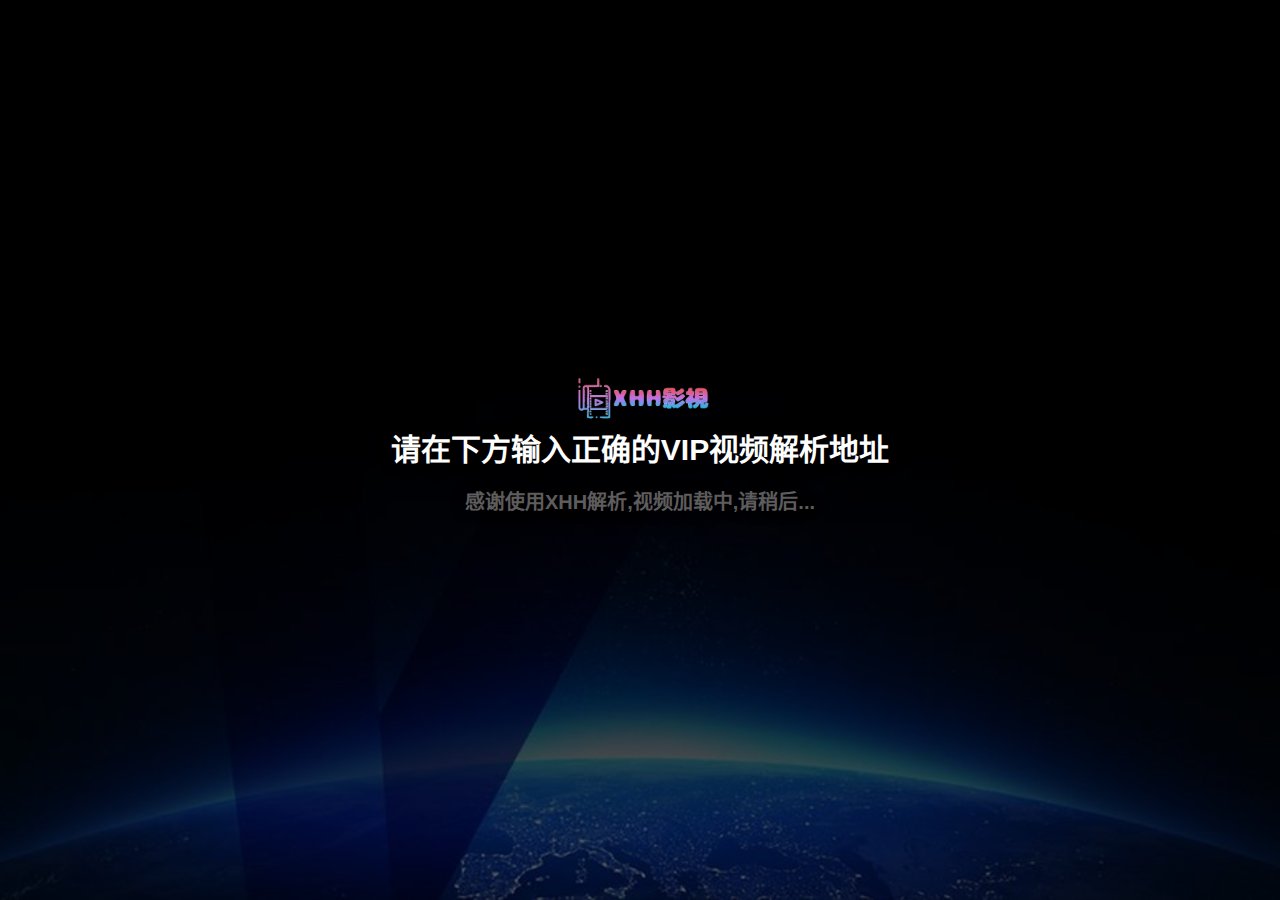
<file: vip_js/video.html>
<!doctype html>
<html lang="zh-CN">
<head>
    <meta charset="utf-8">
    <style type="text/css">
    /*背景图片*/
    body {
        font-family: 'Roboto', sans-serif;
        overflow: hidden;
    }

    html, body, div, h1, section {
        margin: 0;
        padding: 0;
        border: 0;
        outline: 0;
        font-size: 100%;
        background: transparent;
    }

    section {
        display: block;
    }

    html, body {
        height: 100%;
    }

    .test {
        color: #fff;
        font-weight: 700;
        font-size: 35px;
    }

    [class * ="-section"] {
        overflow: hidden;
    }

    .intro-section {
        background-image: url(../img/palyboxBg1.png);
        background-repeat: no-repeat;
        background-position: center center;
        background-size: cover;
        width: 100%;
        height: 100%;
        position: relative;
        display: table;
    }
    
        .intro-logo {height: auto; width: auto\9; width:15%;}
    

    .intro-section:after {
        position: absolute;
        content: "";
        width: 100%;
        height: 100%;
        left: 0;
        top: 0;
        background: #00000096;
        opacity: 0.85;
        z-index: 1;
    }

    .intro-content {
        display: table-cell;
        vertical-align: middle;
        text-align: center;
        position: relative;
        z-index: 2
    }

    .intro-content h1 {
        font-size: 30px;
        color: #fff;
        text-transform: uppercase;
        text-shadow: 0 0 16px rgba(0, 0, 0, 0.4);
        margin-bottom: 10px;
    }
        .intro-content h2 {
        font-size: 20px;
        color: #5e5c5c;
        text-transform: uppercase;
        text-shadow: 0 0 16px rgba(0, 0, 0, 0.4);
        margin-bottom: 10px;
    }/* Tablet desktop :768px. */

    @media only screen and (min-width: 768px) and(max-width: 991px) {
        .intro-content h1 {
            font-size: 15px;
        }

        .test {
            color: #fff;
            font-weight: 700;
            font-size: 10px;
        }
    }/* Large Mobile :480px. */

    @media only screen and (max-width: 767px) {
        .intro-content h1 {
            font-size: 15px;
        }

        .test {
            color: #fff;
            font-weight: 700;
            font-size: 10px;
        }
    }/* small mobile :320px. */

    @media only screen and (max-width: 479px) {
        .intro-content h1 {
            font-size: 10px;
        }

        .test {
            color: #fff;
            font-weight: 700;
            font-size: 15px;
        }
    }
    
    /* Tablet desktop :768px.h2 */

    @media only screen and (min-width: 768px) and(max-width: 991px) {
        .intro-content h2 {
            font-size: 20px;
        }

        .test {
            color: #5e5c5c;
            font-weight: 700;
            font-size: 10px;
        }
    }/* Large Mobile :480px. */

    @media only screen and (max-width: 767px) {
        .intro-content h2 {
            font-size: 10px;
        }

        .test {
            color: #5e5c5c;
            font-weight: 700;
            font-size: 5px;
        }
    }/* small mobile :320px. */

    @media only screen and (max-width: 479px) {
        .intro-content h2 {
            font-size: 5px;
        }

        .test {
            color: #5e5c5c;
            font-weight: 700;
            font-size: 10px;
        }
    }
    </style>
        <title>免费VIP播放器</title>
<body>
    
    <section class="intro-section" id="home">
        <div class="intro-content">
            <img class="intro-logo" src="../img/logo1.png"/>
            <h1>请在下方输入正确的VIP视频解析地址</h1>
           <h2>感谢使用XHH解析,视频加载中,请稍后...</h2>
        </div>
    </section>
</body>
</html>
</file>
